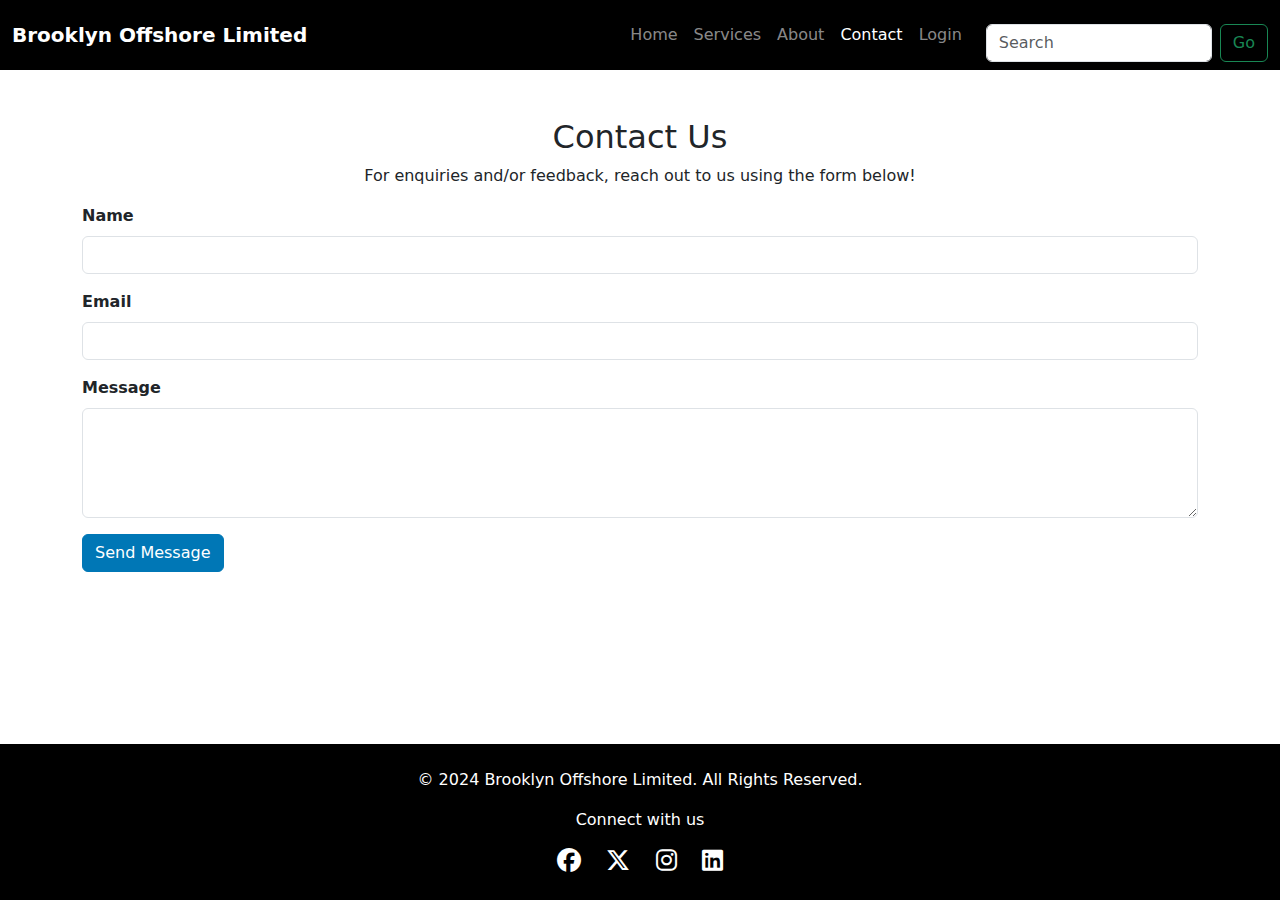
<file: galaxie/contact.html>
<!DOCTYPE html>
<html lang="en">
<head>
  <meta charset="UTF-8">
  <meta name="viewport" content="width=device-width, initial-scale=1.0">
  <meta name="description" content="Contact Brooklyn Offshore Limited for enquiries and feedback regarding marine solutions and services.">
  <title>Contact Us - Brooklyn Offshore Limited</title>
  <link href="https://cdn.jsdelivr.net/npm/bootstrap@5.3.3/dist/css/bootstrap.min.css" rel="stylesheet" integrity="sha384-QWTKZyjpPEjISv5WaRU9OFeRpok6YctnYmDr5pNlyT2bRjXh0JMhjY6hW+ALEwIH" crossorigin="anonymous">
  <link rel="stylesheet" href="https://cdnjs.cloudflare.com/ajax/libs/font-awesome/6.6.0/css/all.min.css">
  <script src="https://cdn.jsdelivr.net/npm/bootstrap@5.3.3/dist/js/bootstrap.bundle.min.js" integrity="sha384-YvpcrYf0tY3lHB60NNkmXc5s9fDVZLESaAA55NDzOxhy9GkcIdslK1eN7N6jIeHz" crossorigin="anonymous"></script>
  <link rel="stylesheet" href="./css/styles.css">
  <script src="./js/main.js"></script>
</head>
<body class="d-flex flex-column min-vh-100">

<!-- Navbar -->
<nav class="navbar navbar-expand-lg navbar-dark bg-black sticky-top">
    <div class="container-fluid">
      <a class="navbar-brand" href="#">Brooklyn Offshore Limited</a>
      <button class="navbar-toggler" type="button" data-bs-toggle="offcanvas" data-bs-target="#navbarOffcanvasLg" aria-controls="navbarOffcanvasLg" aria-label="Toggle navigation">
        <span class="navbar-toggler-icon"></span>
      </button>
      <div class="offcanvas offcanvas-end" tabindex="-1" id="navbarOffcanvasLg" aria-labelledby="navbarOffcanvasLgLabel">
        <div class="offcanvas-header">
          <h5 class="offcanvas-title" id="offcanvasNavbarLabel">Brooklyn Offshore Limited</h5>
          <button type="button" class="btn-close" data-bs-dismiss="offcanvas" aria-label="Close"></button>
        </div>
        <div class="offcanvas-body bg-black">
          <ul class="navbar-nav justify-content-end flex-grow-1 pe-3 align-items-center">
            <li class="nav-item">
              <a class="nav-link" aria-current="page" href="./index.html">Home</a>
            </li>
            <li class="nav-item">
              <a class="nav-link" href="./services.html">Services</a>
            </li>
            <li class="nav-item">
              <a class="nav-link" href="./about.html">About</a>
            </li>
            <li class="nav-item">
              <a class="nav-link" href="./contact.html">Contact</a>
            </li>
            <li class="nav-item">
              <a class="nav-link" href="./login.html">Login</a>
            </li>
          </ul>
          <form class="d-flex mt-3" role="search">
            <input class="form-control me-2" type="search" placeholder="Search" aria-label="Search">
            <button class="btn btn-outline-success" type="submit">Go</button>
          </form>
        </div>
      </div>
    </div>
</nav>

<!-- Contact Section -->
<div class="container flex-grow-1 py-5">
  <h2 class="text-center">Contact Us</h2>
  <p class="text-center">For enquiries and/or feedback, reach out to us using the form below!</p>
  <div class="contact-form">
    <form action="/submit-form" method="POST">
      <div class="mb-3">
        <label for="name" class="form-label">Name</label>
        <input type="text" class="form-control" id="name" name="name" required aria-label="Your Name">
      </div>
      <div class="mb-3">
        <label for="email" class="form-label">Email</label>
        <input type="email" class="form-control" id="email" name="email" required aria-label="Your Email">
      </div>
      <div class="mb-3">
        <label for="message" class="form-label">Message</label>
        <textarea class="form-control" id="message" name="message" rows="4" required aria-label="Your Message"></textarea>
      </div>
      <button type="submit" class="btn btn-primary">Send Message</button>
    </form>
  </div>
</div>

<!-- Footer -->
<footer class="bg-black text-white text-center py-4 mt-auto">
  <p>&copy; 2024 Brooklyn Offshore Limited. All Rights Reserved.</p>
  <p>Connect with us</p>
  <div class="social-icons">
    <a href="https://facebook.com" target="_blank" aria-label="Facebook"><i class="fab fa-facebook"></i></a>
    <a href="https://twitter.com" target="_blank" aria-label="Twitter"><i class="fab fa-x-twitter"></i></a>
    <a href="https://instagram.com" target="_blank" aria-label="Instagram"><i class="fab fa-instagram"></i></a>
    <a href="https://linkedin.com" target="_blank" aria-label="LinkedIn"><i class="fab fa-linkedin"></i></a>
  </div>
</footer>

<script>
  document.querySelectorAll('.nav-link').forEach(link => {
    if (link.href === window.location.href) {
      link.classList.add('active');
    } else {
      link.classList.remove('active');
    }
  });
</script>

</body>
</html>
</file>
<file: galaxie/css/styles.css>
.navbar-brand { font-weight: bold; }
    .hero { 
        background: linear-gradient(rgba(0, 0, 0, 0.2), rgba(0, 0, 0, 0.2)), url('https://images.unsplash.com/photo-1632517306067-b54ab4d1f98d?q=80&w=3172&auto=format&fit=crop&ixlib=rb-4.0.3&ixid=M3wxMjA3fDB8MHxwaG90by1wYWdlfHx8fGVufDB8fHx8fA%3D%3D') center/cover; 
        height: 60vh; 
        text-shadow: 2px 2px 4px rgba(0, 0, 0, 0.7);
     }
    .services, .about, .contact { 
        padding: 40px 0; 
    }
    .social-icons i { 
        margin: 0 10px; font-size: 1.5rem; 
        color: #ffffff; 
        transition: color 0.3s; 
    }
    .social-icons i:hover { 
        color: #007bff; 
    }
    .active { 
        color: #007bff; 
    }
    section#about-us h2, section#about-us h3 { 
        margin-bottom: 20px; 
    }
    section#about-us p, section#about-us ul { 
        margin-bottom: 20px; 
    }
    .services-section { 
        background-color: #f8f9fa; padding: 40px 0; 
    }
    .card:hover { 
        transform: translateY(-5px); box-shadow: 0 6px 15px rgba(0, 0, 0, 0.15); transition: 0.3s; 
    }
    .card-title { 
        transition: color 0.3s; 
    }
    .card:hover .card-title { 
        color: #007bff; 
    }
    .social-icons i { 
        margin: 0 10px; font-size: 1.5rem; color: #ffffff; transition: color 0.3s; 
    }
    .social-icons i:hover { 
        color: #007bff; 
    }
    .login-container {
        max-width: 400px;
        margin: 100px auto;
        padding: 30px;
        background: rgba(255, 255, 255, 0.9);
        border-radius: 10px;
        box-shadow: 0 4px 10px rgba(0, 0, 0, 0.2);
    }
    .form-label {
        font-weight: bold;
    }
    .btn-primary {
        background-color: #0077b6;
        border-color: #0077b6;
    }
    .btn-primary:hover {
        background-color: #005f8a;
        border-color: #005f8a;
    }
    .marine-logo {
        display: block;
        margin: 0 auto 20px auto;
        width: 80px;
        height: auto;
    }
</file>
